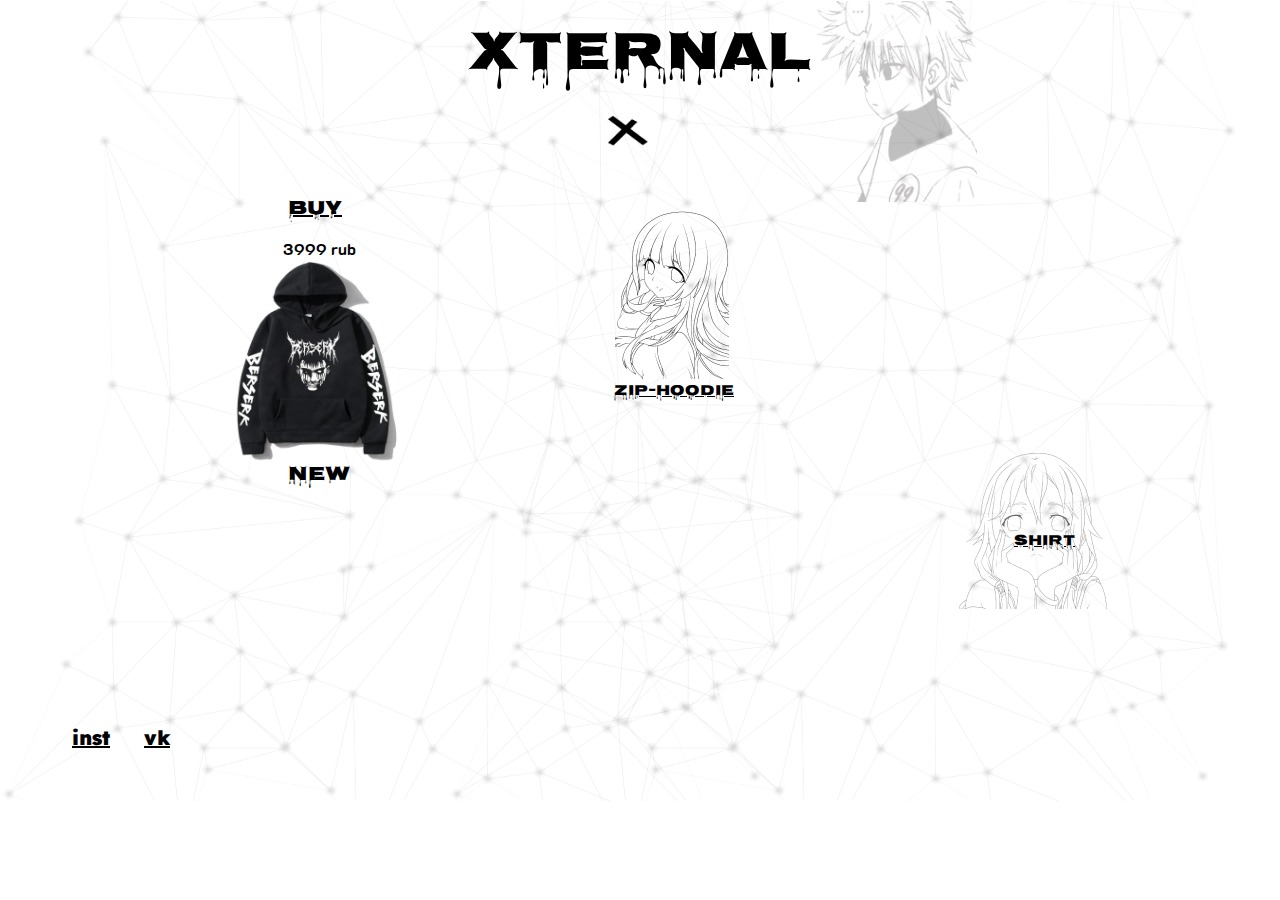
<file: index.html>
<!DOCTYPE html>
<html>
 <head>
   <meta charset="utf-8" />
   <title>xternal</title>
   <link href="https://fonts.googleapis.com/css2?family=Nosifer&display=swap" rel="stylesheet">
   <link rel="stylesheet" type="text/css" href="css/main.css">
<meta name="viewport" content="1920px=device-1080px, initial-scale=1">
</head>
<body>
 <h1 align="center">Xternal</h1>
 <link href="https://fonts.googleapis.com/css2?family=Lexend:wght@500&display=swap" rel="stylesheet">
 
 <img src="img/logo.jpg" alt="xternal" class="logo">
<img class="img" id="img" src="img/logo 1.png" alt="xternal" class="killua">
<img class="zip" id= "img" src="img/ziphoodie.png" alt="xternal" class="zip-hoodie">
<img class="new" id="img" src="img/berserk.png" alt="xternal" class="new">
<img class="shirt" id="img" src="img/shirt.png" alt="xternal" class="shirt">
<img class="z" id="img" src="img/center.png" alt="xternl" class="phone">
<img class="b" id="img" src="img/center.png" alt="xternl" class="phone">
<a target="_blank" href="https://instagram.com/maysssky?igshid=YmMyMTA2M2Y=/">inst</a>
<a target="_blank" class="a" id="a" href="https://vk.com/maayskiyy">
 vk</a>
 <a class="m" id="a" href="zip-hoodie.html">zip-hoodie</a>
 <a class="d" id="a">new</a>
 <a class="f" id="a" href="shirt.html">shirt</a>
 <p class="q">3999 rub</p>
 <a target="_blank" class="s" id="a" href="https://vk.com/maayskiyy">BUY</a>
 <link href="https://fonts.googleapis.com/css2?family=K2D:wght@200&display=swap" rel="stylesheet">
 







</body>
	 <p>
	 	<b>
	 	</p>
	 </body>
	 </html>
</file>
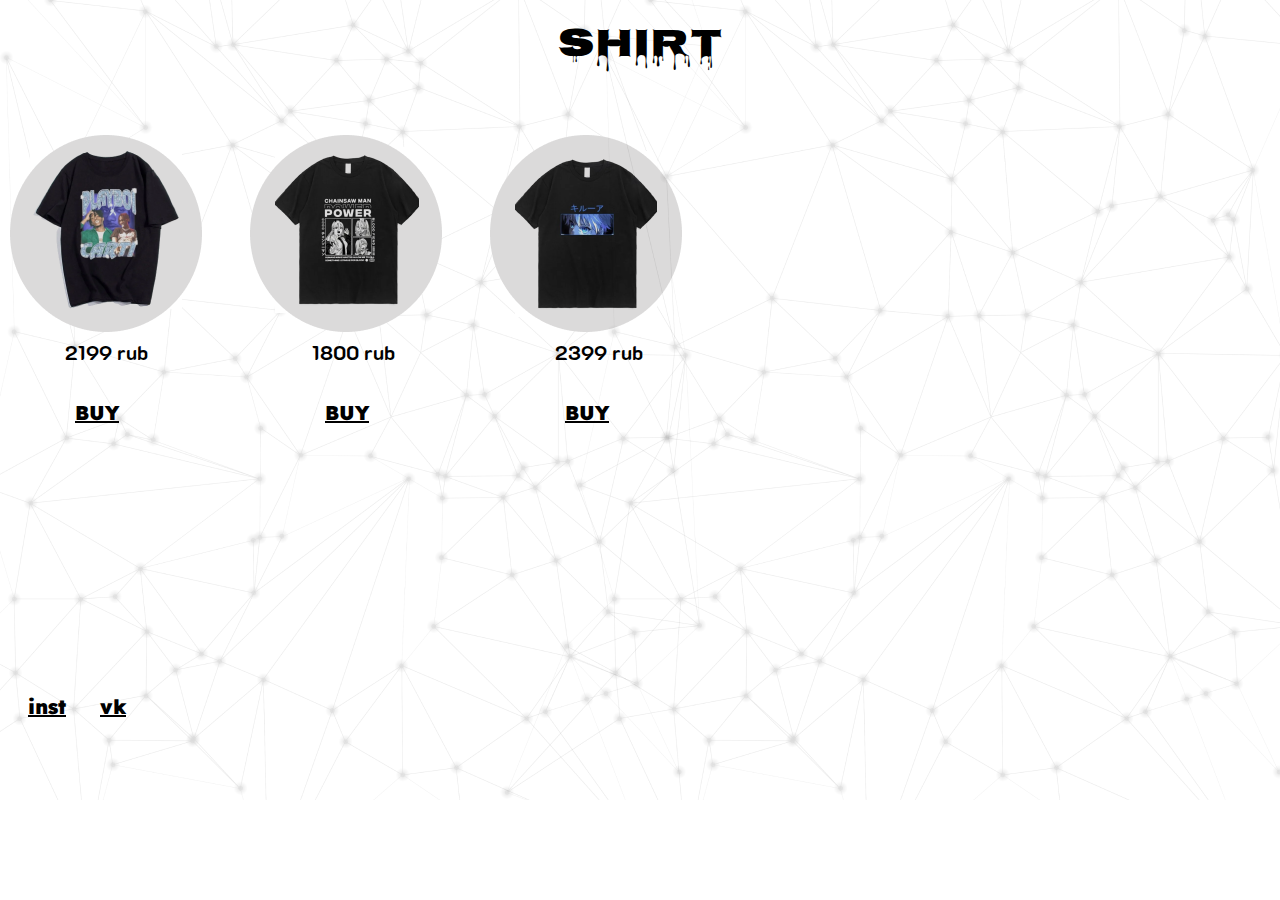
<file: shirt.html>
<!DOCTYPE html>
<html>
 <head>
   <meta charset="utf-8" />
   <title>xternal</title>
   <link href="https://fonts.googleapis.com/css2?family=Nosifer&display=swap" rel="stylesheet">
   <link rel="stylesheet" type="text/css" href="css/shirt.css">
   <link href="https://fonts.googleapis.com/css2?family=Lexend:wght@500&display=swap" rel="stylesheet">
<meta name="viewport" content="1920px=device-1080px, initial-scale=1">
</head>
<body>
  <h1 align="center">shirt</h1>
  <img src="img/center.png">
  <img class="k" id="img" src="img/s.png">
 <img class="m" id="img" src="img/sh.png">
 <img class="n" id="img" src="img/shi.png">
  <img class="b" id="img" src="img/center.png">
  <p>2199 rub</p>
  <p class="y" id="rp">1800 rub</p>
    <p class="v" id="rp">2399 rub</p>
  <a target="_blank" href="https://instagram.com/maysssky?igshid=YmMyMTA2M2Y=/">inst</a>
<a target="_blank" class="l" id="a" href="https://vk.com/maayskiyy">
 vk</a>
 <a target="_blank" class="h" id="a" href="https://vk.com/maayskiyy">BUY</a>
  <a target="_blank" class="o" id="a" href="https://vk.com/maayskiyy">BUY</a>
  <a target="_blank" class="u" id="a" href="https://vk.com/maayskiyy">BUY</a>
 <link href="https://fonts.googleapis.com/css2?family=K2D:wght@200&display=swap" rel="stylesheet">
 




















</body>
</html>
</file>
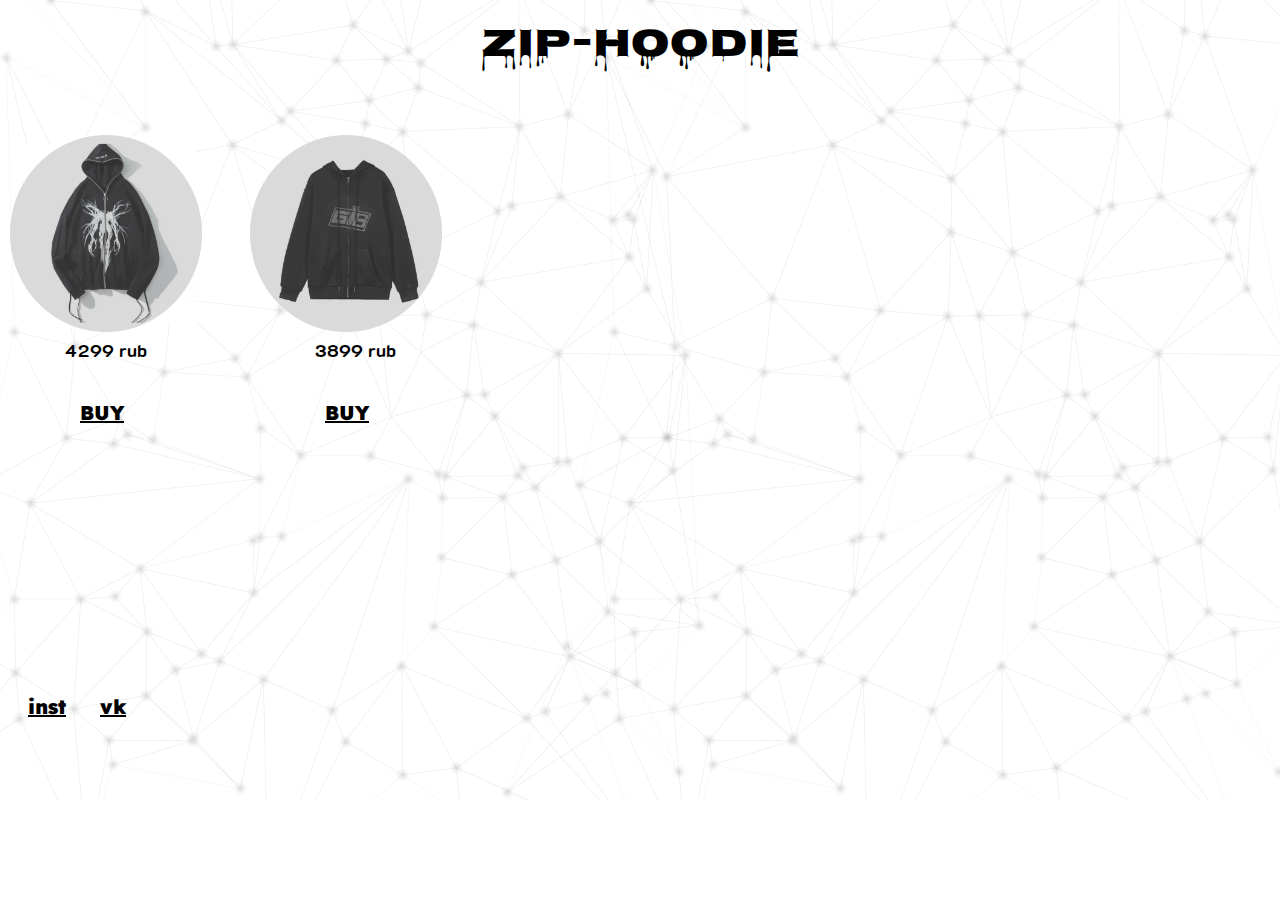
<file: zip-hoodie.html>
<!DOCTYPE html>
<html>
 <head>
   <meta charset="utf-8" />
   <title>xternal</title>
   <link href="https://fonts.googleapis.com/css2?family=Nosifer&display=swap" rel="stylesheet">
   <link rel="stylesheet" type="text/css" href="css/zip.css">
   <link href="https://fonts.googleapis.com/css2?family=Lexend:wght@500&display=swap" rel="stylesheet">
<meta name="viewport" content="1920px=device-1080px, initial-scale=1">
</head>
<body>
<h1 align="center">zip-hoodie</h1>
<img src="img/center.png">
<img class="b" id="img" src="img/center.png">
<p class="y" id="rp">3899 rub</p>
  <p class="n">4299 rub</p>
 <a target="_blank" class="x" id="a" href="https://vk.com/maayskiyy">BUY</a>
  

<a target="_blank" href="https://instagram.com/maysssky?igshid=YmMyMTA2M2Y=/">inst</a>
<a target="_blank" class="l" id="a" href="https://vk.com/maayskiyy">
 vk</a>
 <a target="_blank" class="h" id="a" href="https://vk.com/maayskiyy">BUY</a>
<link href="https://fonts.googleapis.com/css2?family=K2D:wght@200&display=swap" rel="stylesheet">


 <img class="k" id="img" src="img/zip.png">
 <img class="m" id="img" src="img/zipp.png">




  

  </body>
   <p>
    <b>
    </p>
   </body>
   </html>
</file>
<file: css/main.css>
h1 {
font-family: 'Nosifer';
font-style: normal;
font-weight: 400;
font-size: 55px;
line-height: 40px;
color: #000000;
}

h2, h3, h4, h5, h6 {
	padding: 0;
    margin: 0;
    text-transform: uppercase;
}
ul, li {
	display: block;
}

.container {
	width: 1170px;
	margin: 0 auto;
}
a {
	color: #000000;
font-family: 'Lexend';
font-style: normal;
font-weight: 900;
font-size: 20px;
line-height: 25px;
position: relative;
width: 26px;
height: 700px;
left: 20px;
top: 600px;
}

.a {
	color: #000000;
font-family: 'Lexend';
font-style: normal;
font-weight: 900;
font-size: 20px;
line-height: 25px;
position: relative;
width: 39px;
height: 700px;
left: 50px;
top: 600px;
}

 img {
	position: relative;
width: 40px;
height: 31px;
left: 600px;
top: 1px;
size: 10px;
}

.m {
	position: relative;
width: 177px;
height: 50px;
left: 490px;
top: 250px;
font-family: 'Nosifer';
font-style: normal;
font-weight: 400;
font-size: 15px;
line-height: 35px;
color: #000000;
}

.d {
	position: relative;
width: 63px;
height: 35px;
left: 40px;
top: 335px;
font-family: 'Nosifer';
font-style: normal;
font-weight: 400;
font-size: 20px;
line-height: 35px;
/* identical to box height */
color: #000000;
}

.f {
	position: relative;
width: 83px;
height: 33px;
left: 700px;
top: 400px;
font-family: 'Nosifer';
font-style: normal;
font-weight: 400;
font-size: 15px;
line-height: 35px;
color: #000000;
}

.img {
	position: absolute;
width: 200px;
height: 201px;
left: 777px;
top: 1px;
}

.zip {
	position: absolute;
width: 114px;
height: 169px;
left: 615px;
top: 210px;
}

.new {
	position: absolute;
width: 237px;
height: 212px;
left: 195px;
top: 250px;
}

.shirt {
position: absolute;
width: 216px;
height: 219px;
left: 925px;
top: 390px;
}

.z {
position: absolute;
width: 800px;
height: 800px;
left: 450px;
}

.b {
	position: absolute;
width: 800px;
height: 800px;
left: 2px;
display: block;
}

p {
	font-family: 'K2D';
font-style: normal;
font-weight: 700;
font-size: 20px;
line-height: 65px;
position: absolute;
width: 192px;
height: 197px;
left: 65px;
top: 300px;
}

.s {
	position: relative;
width: 63px;
height: 35px;
left: 280px;
top: -200px;
font-family: 'Nosifer';
font-style: normal;
font-weight: 400;
font-size: 20px;
line-height: 35px;
}

.q {
	position: relative;
width: 100px;
height: 200px;
left: 275px;
top: 40px;
font-family: 'K2D';
font-style: normal;
font-weight: 700;
font-size: 16px;
line-height: 65px;
}
</file>
<file: css/shirt.css>
h1 {
font-family: 'Nosifer';
font-style: normal;
font-weight: 400;
font-size: 40px;
line-height: 40px;
color: #000000;
}

img {
	position: absolute;
width: 828px;
height: 900px;
top: -100px;
left: -100px;
}

.b {
	position: absolute;
width: 828px;
height: 900px;
top: -100px;
left: 500px;
}

a {
	color: #000000;
font-family: 'Lexend';
font-style: normal;
font-weight: 900;
font-size: 20px;
line-height: 25px;
position: relative;
width: 26px;
height: 700px;
left: 20px;
top: 600px;
}

.l {
	color: #000000;
font-family: 'Lexend';
font-style: normal;
font-weight: 900;
font-size: 20px;
line-height: 25px;
position: relative;
width: 39px;
height: 700px;
left: 50px;
top: 600px;
}

.k {
position: absolute;
width: 192px;
height: 197px;
left: 10px;
top: 135px;
}

.m {
	position: absolute;
width: 192px;
height: 197px;
left: 250px;
top: 135px;
}

.n {
	position: absolute;
width: 192px;
height: 197px;
left: 490px;
top: 135px;
}

.h {
position: absolute;
width: 192px;
height: 197px;
left: 565px;
top: 400px;
}

.o {
	position: absolute;
width: 192px;
height: 197px;
left: 325px;
top: 400px;
}

.u {
	position: absolute;
width: 192px;
height: 197px;
left: 75px;
top: 400px;
}

p {
	font-family: 'K2D';
font-style: normal;
font-weight: 700;
font-size: 20px;
line-height: 65px;
position: absolute;
width: 192px;
height: 197px;
left: 65px;
top: 300px;
}

.y {
	position: absolute;
width: 192px;
height: 197px;
left: 312px;
top: 300px;
}

.v {
	position: absolute;
width: 192px;
height: 197px;
left: 555px;
top: 300px;
}
</file>
<file: css/zip.css>
h1 {
	font-family: 'Nosifer';
font-style: normal;
font-weight: 400;
font-size: 40px;
line-height: 40px;
color: #000000;
}

h2, h3, h4, h5, h6 {
	padding: 0;
    margin: 0;
    text-transform: uppercase;
}
ul, li {
	display: block;
}

.container {
	width: 1170px;
	margin: 0 auto;
}

img {
	position: absolute;
width: 828px;
height: 900px;
top: -100px;
left: -100px;
}

.b {
	position: absolute;
width: 828px;
height: 900px;
top: -100px;
left: 500px;
}

a {
	color: #000000;
font-family: 'Lexend';
font-style: normal;
font-weight: 900;
font-size: 20px;
line-height: 25px;
position: relative;
width: 26px;
height: 700px;
left: 20px;
top: 600px;
}

.l {
	color: #000000;
font-family: 'Lexend';
font-style: normal;
font-weight: 900;
font-size: 20px;
line-height: 25px;
position: relative;
width: 39px;
height: 700px;
left: 50px;
top: 600px;
}

.k {
position: absolute;
width: 192px;
height: 197px;
left: 10px;
top: 135px;
}

.m {
	position: absolute;
width: 192px;
height: 197px;
left: 250px;
top: 135px;
}

.h {
position: absolute;
width: 192px;
height: 197px;
left: 325px;
top: 400px;
}

.x {
position: absolute;
width: 192px;
height: 197px;
left: 80px;
top: 400px;
}

p {
font-family: 'K2D';
font-style: normal;
font-weight: 700;
font-size: 18px;
line-height: 65px;
}

.n {
	position: absolute;
width: 192px;
height: 197px;
left: 65px;
top: 300px;
}

.y {
position: absolute;
width: 192px;
height: 197px;
left: 315px;
top: 300px;
}
</file>
